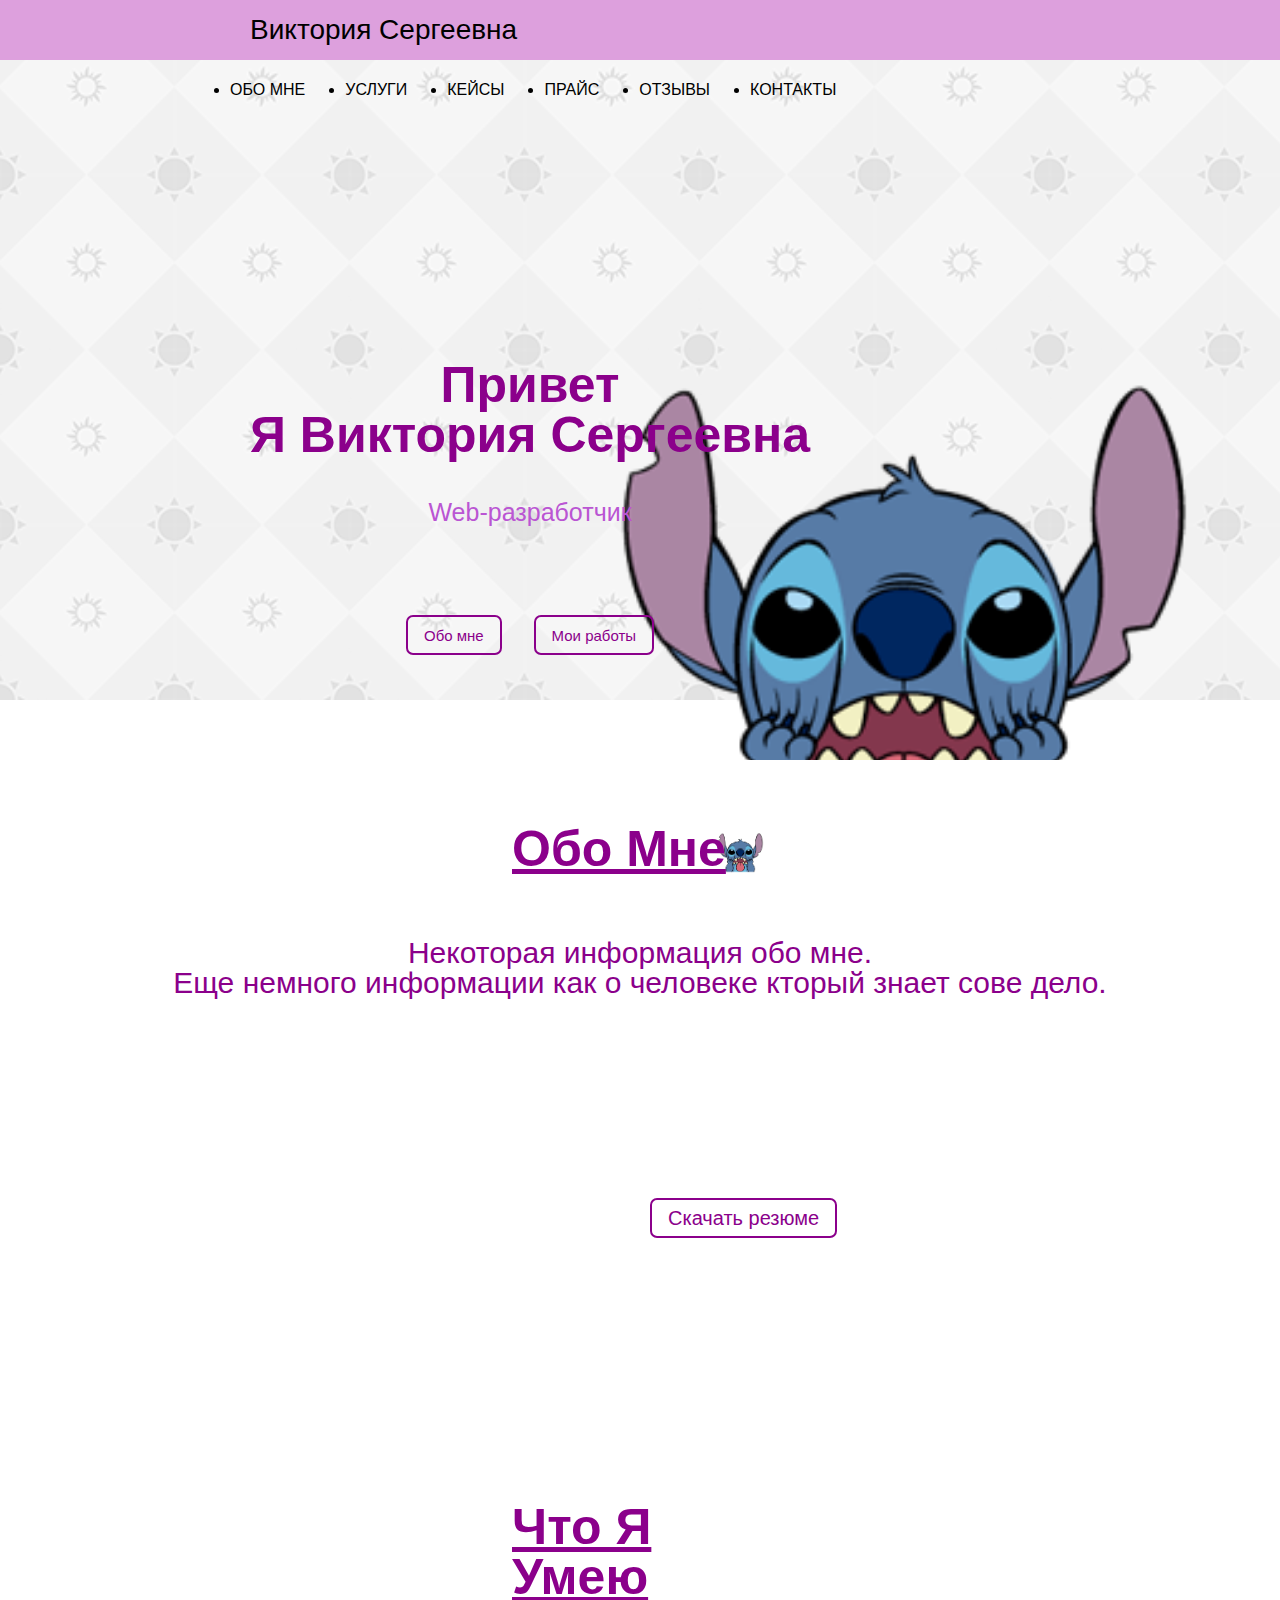
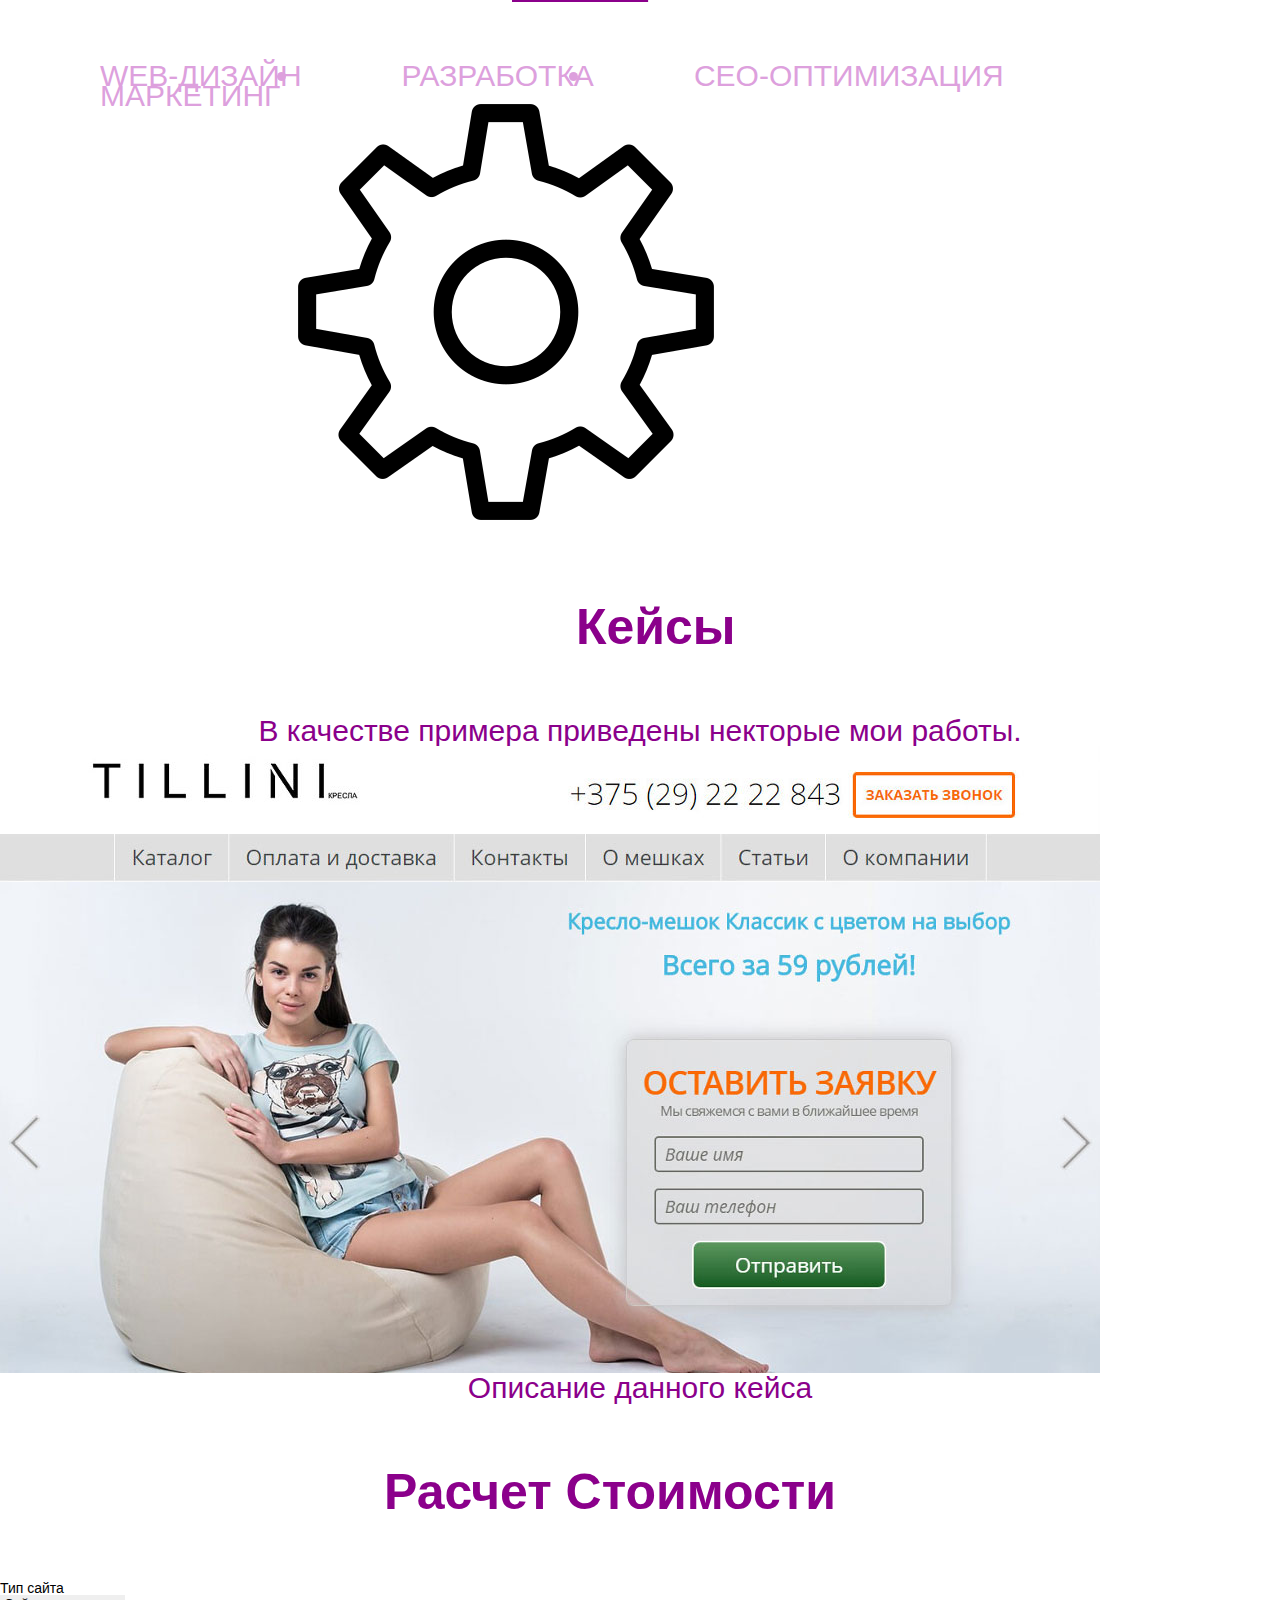
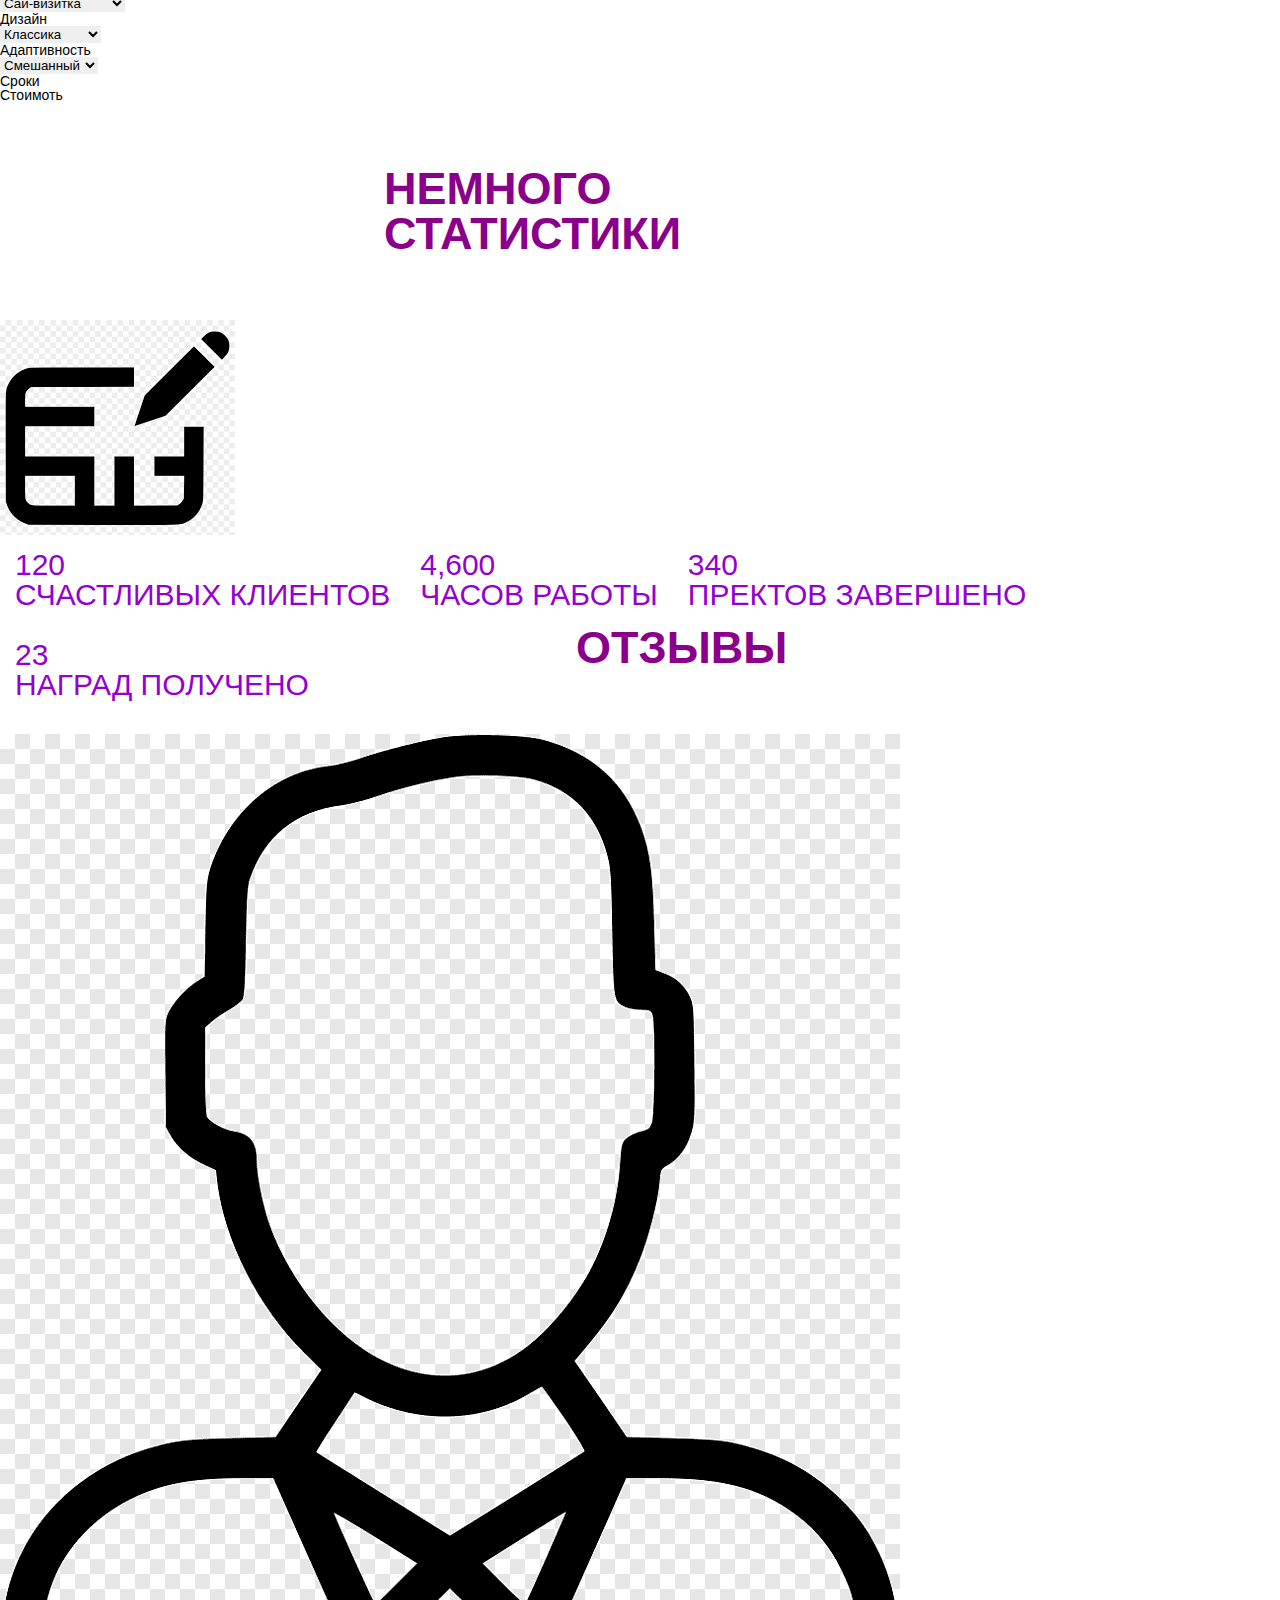
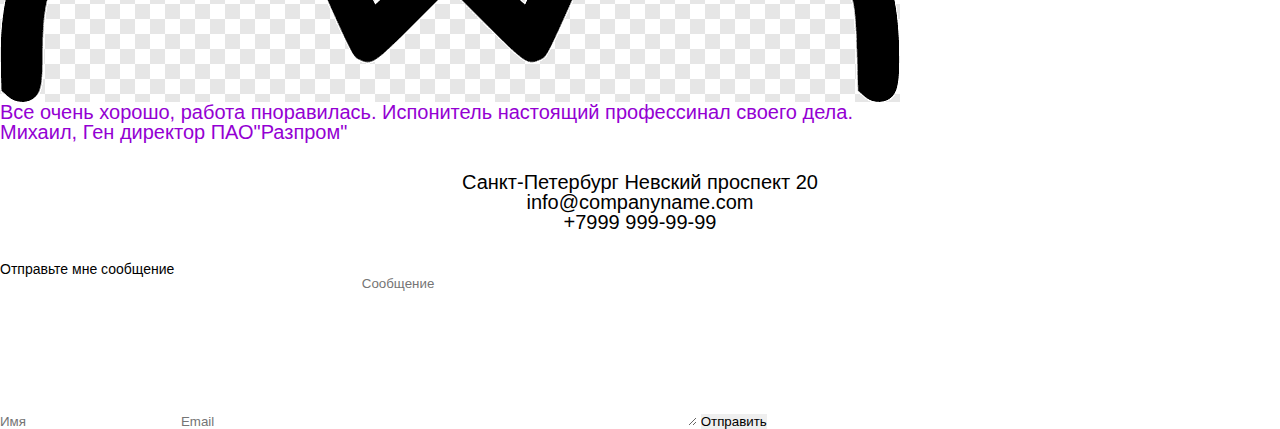
<file: src/index.html>
<!DOCTYPE html>
<html lang="en">
<head>
    <meta charset="UTF-8">
    <meta name="dascription" content="Первая страница"> 
    <meta name="author" content="Viktoria">
    <meta name="robots" content="all">
    <meta properity="og:title" content="Первая страница">
    <link rel="stylesheet" href="css/reset.css">
    <link rel="stylesheet" href="css/style.css">

    <title> Виктория Полушкина - Web-разработчик </title>
    </head>
    <body>   
<header>
    <nav>
        <div class="logo">Виктория Сергеевна </div>
        <div class="menu">
           <ul>
            <li>Обо мне</li>
            <li>Услуги</li>
            <li>Кейсы</li>
            <li>Прайс </li>
            <li>Отзывы</li>
            <li>Контакты</li>
        </ul></div>
    </nav>

</header>

<div class="main"><div class="title_container">
<h1> Привет <br> Я Виктория Сергеевна</h1>
<h3> Web-разработчик </h3>
<input type="submit" value="Обо мне">
<input type="submit" value="Мои работы">

    </div>
        </div>
        <div class="second_block"> 
        <h1>Обо мне</h1>
<p> Некоторая информация обо мне.</p>
<p> Еще немного информации как о человеке кторый знает сове дело.</p>
<input type="submit" value="Скачать резюме">  </div>
 
<div class="list"><h1> Что я умею</h1>
   <oi>
    <li> Web-дизайн</li>
    <li> Разработка</li>
    <li> СЕО-Оптимизация</li> 
    <li> Маркетинг</li>
</oi>
</div>
       
<img src="img/settings--v1.png" alt="">
<div class="keice">
    <h1>Кейсы</h1>
<p> В качестве примера приведены некторые мои работы.</p>
<img src="img/glavnaya-stranica-saita-visitki_1508275355.jpg">
    <p> Описание данного кейса</p>
    </div>
    <div class="pay">
<h1> Расчет стоимости</h1>
    <h4> Тип сайта</h4>
</div>
<form action="#"></form>
<select name="list1" id="list">
    <option value="Сайт-визитка">Сай-визитка</option>
    <option value="Интернет магазин">Интернет магзин</option>
    <option value="Сайт компании"> Сайт компании</option>
</select>
<h4> Дизайн</h4>
<select name="list2" id="list2">
<option value="opt1">Классика</option>
<option value="opt2">Гранж</option>
<option value="opt3">Минимализм</option>
    </select>
    <h4> Адаптивность</h4>
    <select name="list3" id="list3">
        <option value="opt4">Смешанный</option>
        <option value="opt5">Адаптивный</option>
        <option value="opt6">Отзвычивый</option>
    </select>
    <H5> Сроки</H5>
    <h5> Стоимоть</h5>
    <div class="stat">  
<h1> Немного статистики </h1></div>
<div> <img src="img/%D0%91%D0%B5%D0%B7%20%D0%BD%D0%B0%D0%B7%D0%B2%D0%B0%D0%BD%D0%B8%D1%8F.png" >
<div class="list3"> <ui>
    <li> 120 <br> счастливых клиентов</li>
    <li> 4,600 <br> часов работы</li>
    <li>340 <br> пректов завершено</li>
    <li> 23 <br> наград получено</li>
</ui></div>
<div class="oziv"><h1> Отзывы</h1>
<img src="img/png-clipart-computer-icons-businessperson-company-man-icon-company-people.png">
    <p>Все очень хорошо, работа пноравилась. Испонитель настоящий профессинал своего дела.<br>Михаил, Ген директор ПАО"Разпром"</p>
</div>
</body>
<footer>
   <div>
    <div class="list4" id="list4"> <ui> 
    <li> Санкт-Петербург Невский проспект 20</li>
    <li> info@companyname.com</li> 
       <li> +7999 999-99-99</li> 
        </ui> </div>
   </div>
    <h1> Отправьте мне сообщение </h1>
    <form action="#">
    <input type="text" name="text_input" value="" placeholder="Имя">
    <input type="text" name="text_input" value="" placeholder="Email">
    <textarea  name="text" id="messeg"  cols="40" rows="10" placeholder="Сообщение"></textarea>
    <input type="submit" value="Отправить">
    </form>
</footer>
</file>
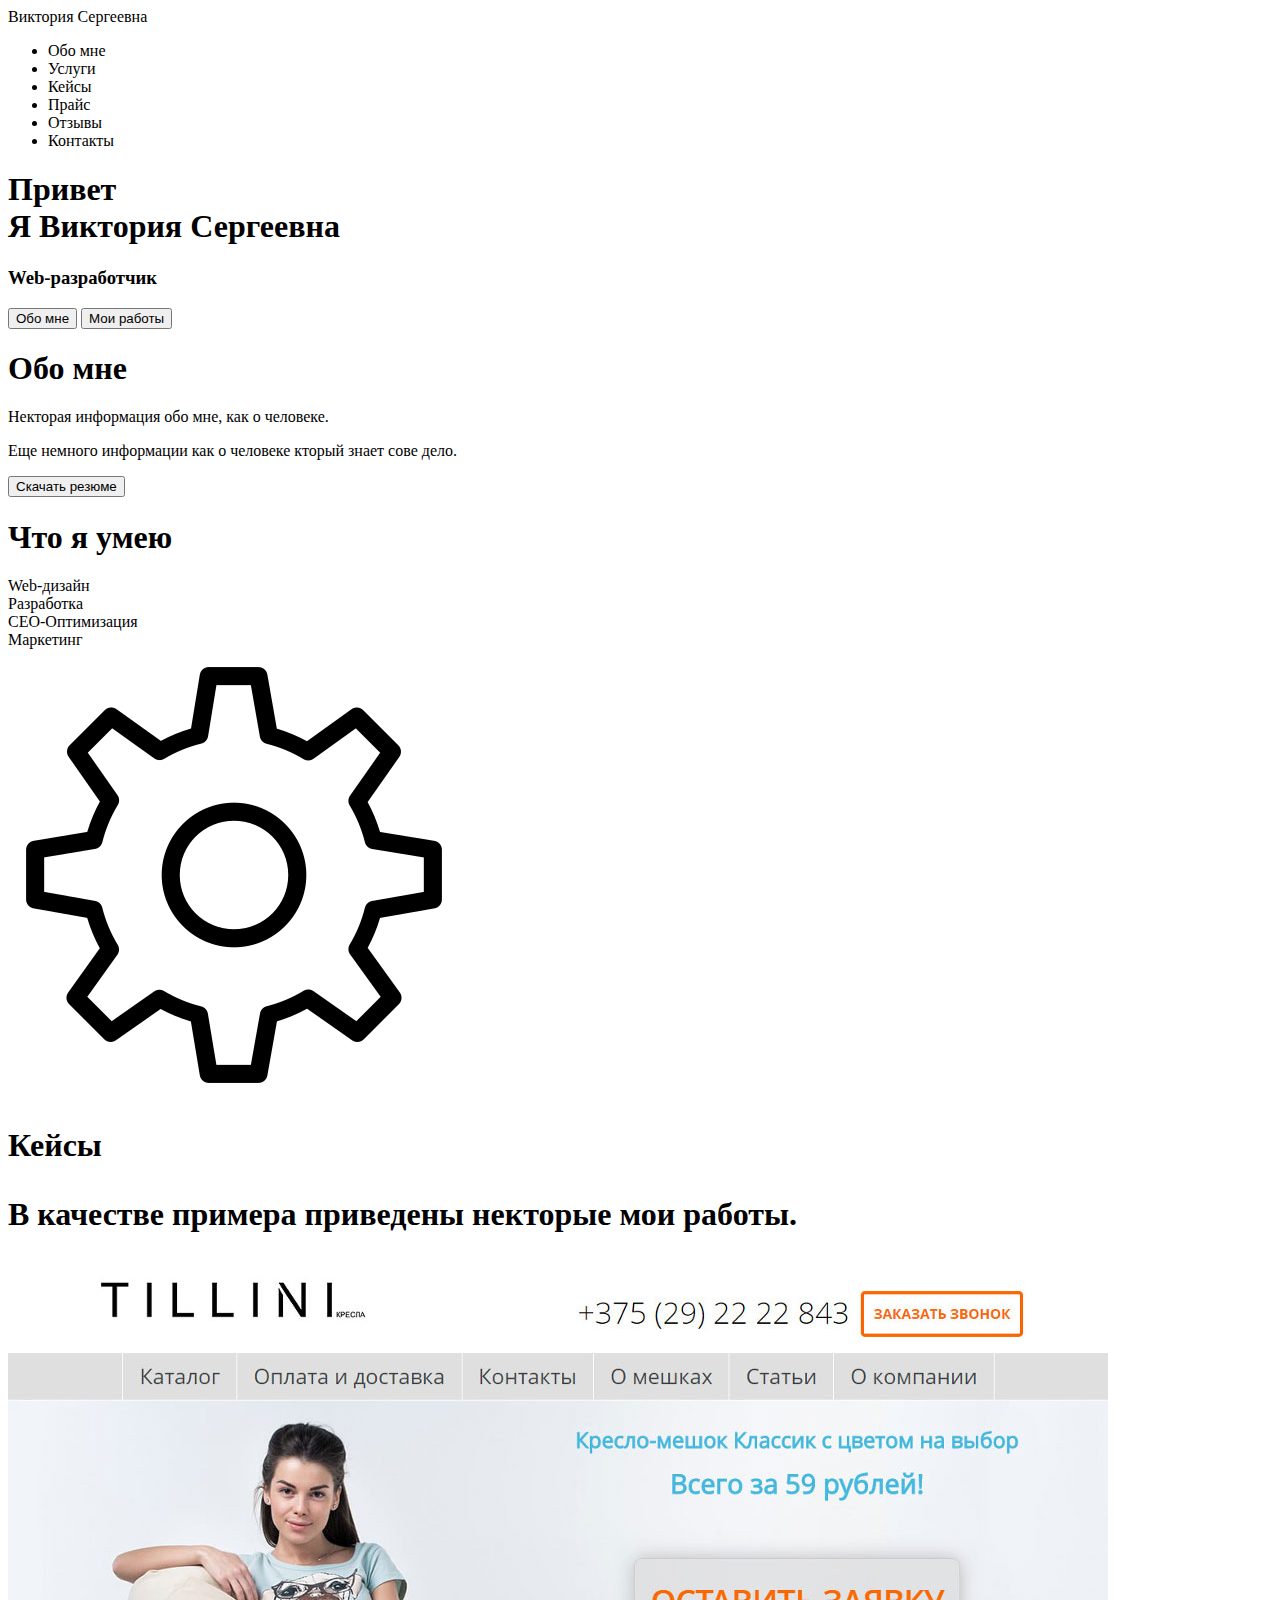
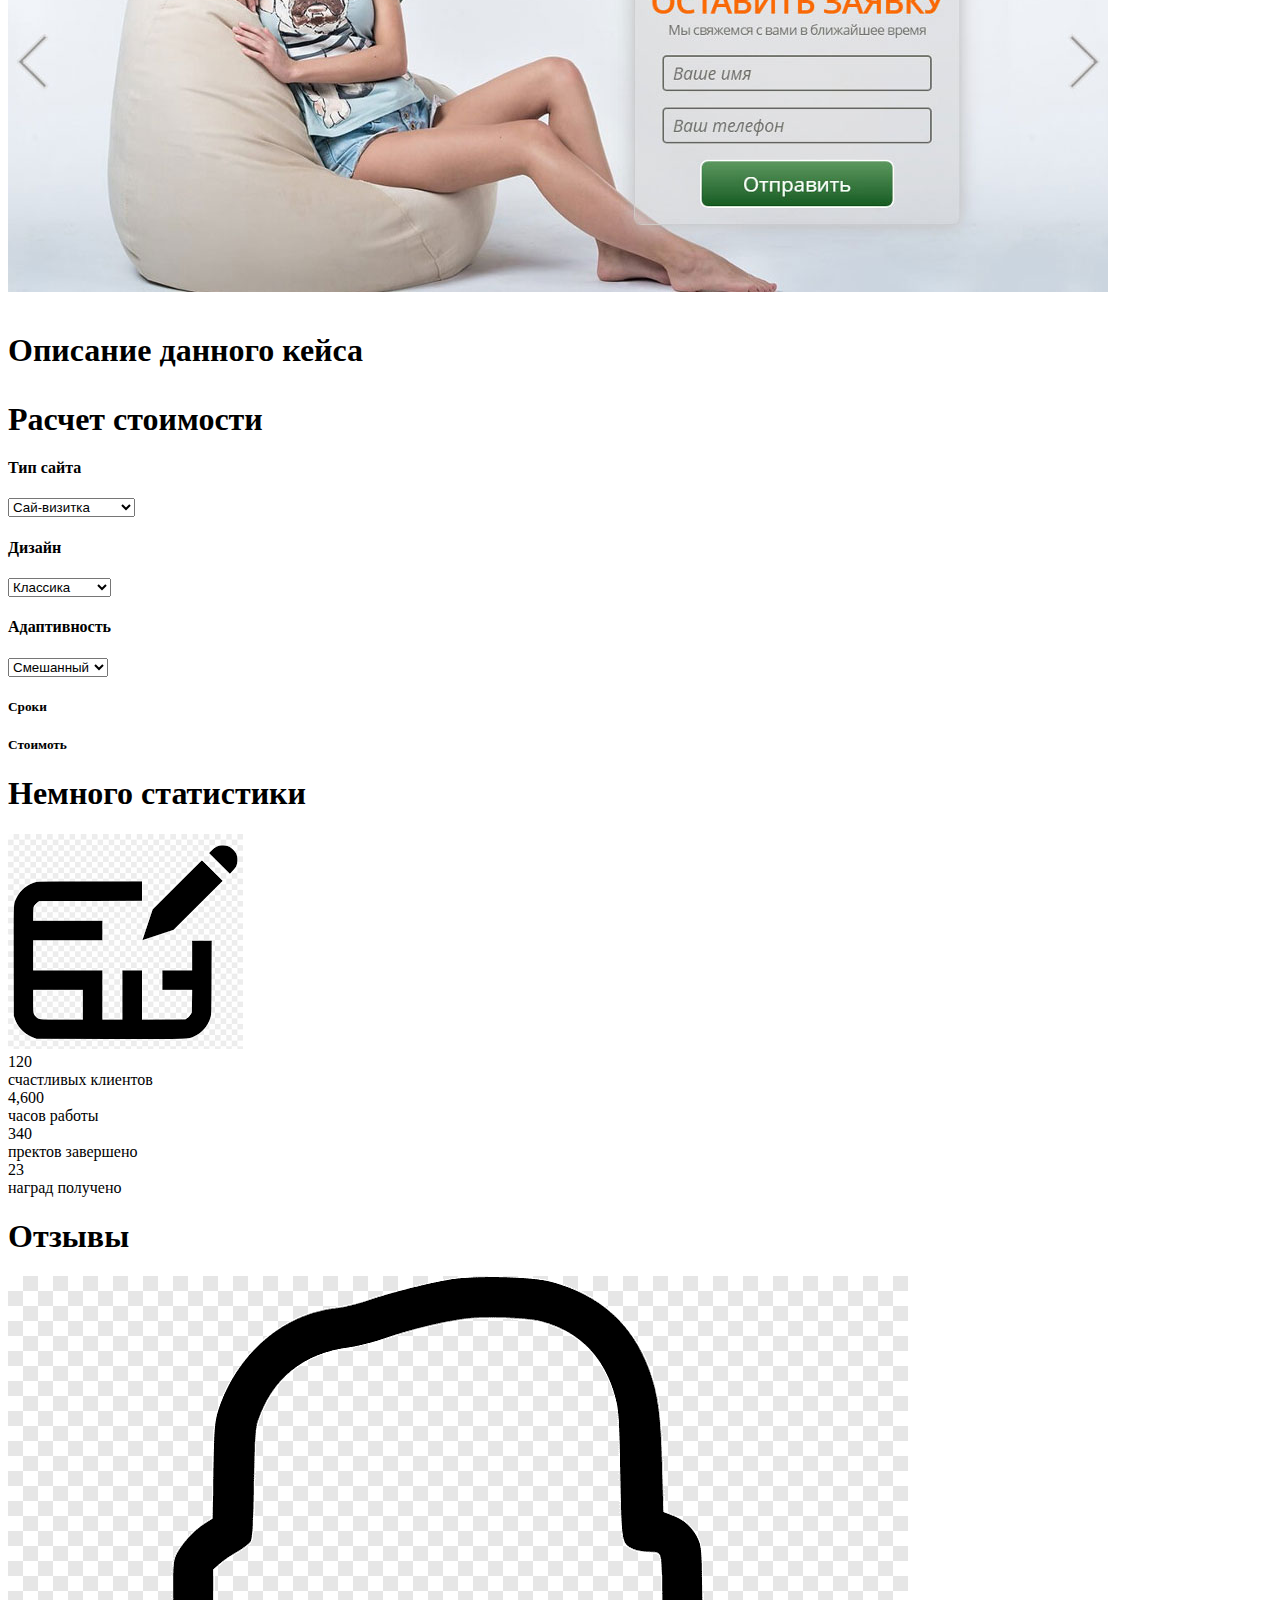
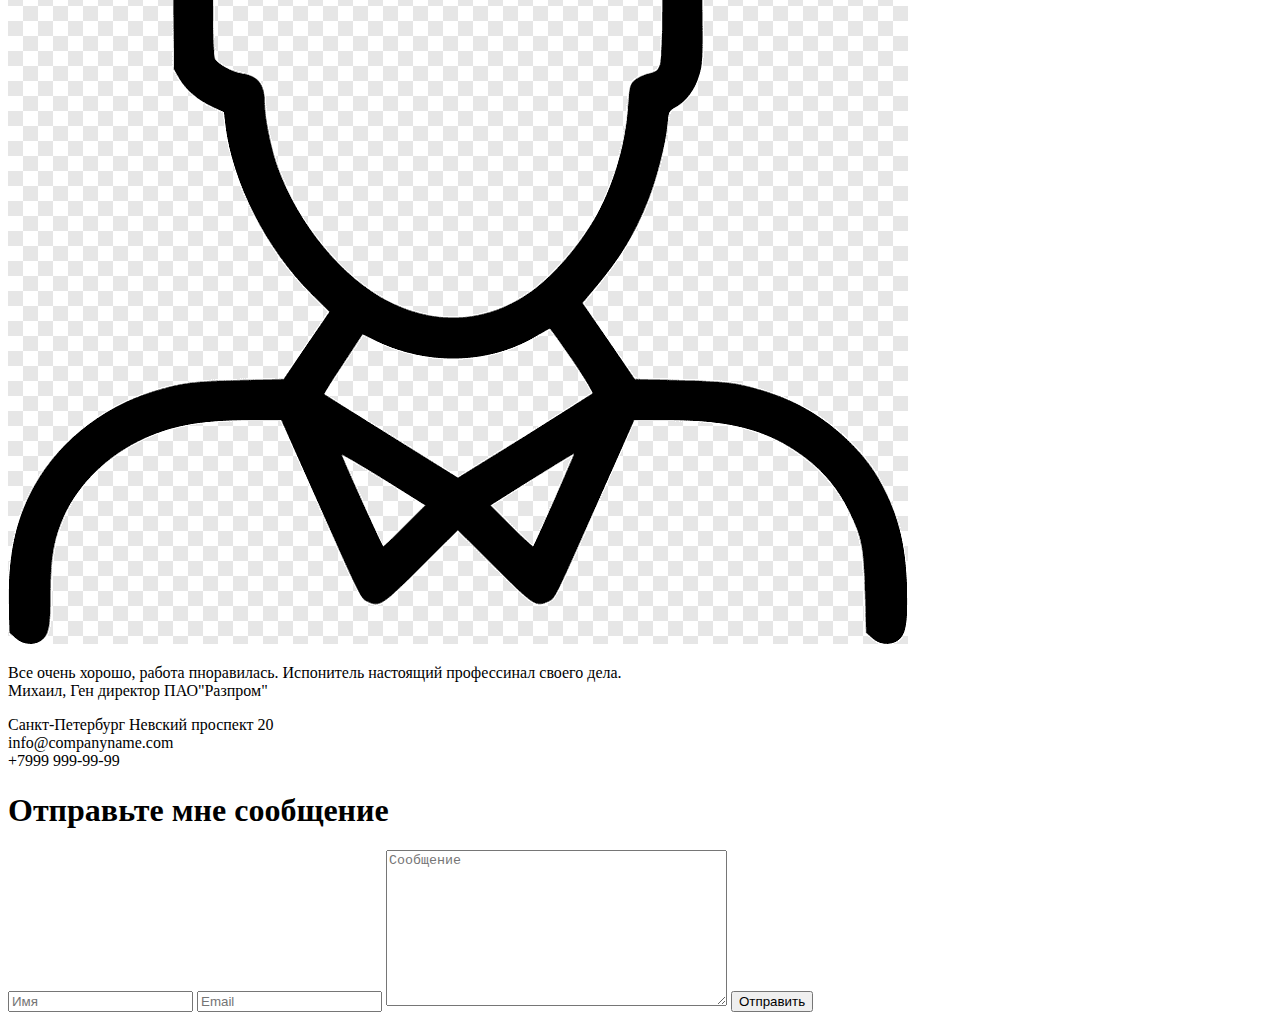
<file: src/src/index.html>
<!DOCTYPE html>
<html lang="en">
<head>
    <meta charset="UTF-8">
    <meta name="dascription" content="Первая страница"> 
    <meta name="author" content="Viktoria">
    <meta name="robots" content="all">
    <meta properity="og:title" content="Первая страница">
    <title> Виктория Полушкина - Web-разработчик </title>
    </head>   
<header>
    <nav>
        <div class="logo">Виктория Сергеевна </div>
        <div class="menu"><ul>
            <li>Обо мне</li>
            <li>Услуги</li>
            <li>Кейсы</li>
            <li>Прайс </li>
            <li>Отзывы</li>
            <li>Контакты</li>
        </ul></div>
    </nav>
</header>
<div class="main"><div class="title__container"></div>
<body>
<h1> Привет <br> Я Виктория Сергеевна</h1>
<h3> Web-разработчик </h3>
<input type="submit" value="Обо мне">
<input type="submit" value="Мои работы">
<h1>Обо мне</h1>
<div> 
<p>Некторая информация обо мне, как о человеке.</p>
<p> Еще немного информации как о человеке кторый знает сове дело.</p>
</div>
<input type="submit" value="Скачать резюме"> 
<h1> Что я умею</h1>
<div class="list"><oi>
    <li> Web-дизайн</li>
    <li> Разработка</li>
    <li> СЕО-Оптимизация</li> 
    <li> Маркетинг</li>
</oi>
</div>
<img src="img/settings--v1.png" alt="">
<h1>Кейсы<h1>
<div>
<p> В качестве примера приведены некторые мои работы.</p>
</div>
<img src="img/glavnaya-stranica-saita-visitki_1508275355.jpg">
    <p> Описание данного кейса</p>
<h1> Расчет стоимости</h1>
<h4> Тип сайта</h4>
<form action="#"></form>
<select name="list1" id="list">
    <option value="Сайт-визитка">Сай-визитка</option>
    <option value="Интернет магазин">Интернет магзин</option>
    <option value="Сайт компании"> Сайт компании</option>
</select>
<h4> Дизайн</h4>
<select name="list2" id="list2">
<option value="opt1">Классика</option>
<option value="opt2">Гранж</option>
<option value="opt3">Минимализм</option>
    </select>
    <h4> Адаптивность</h4>
    <select name="list3" id="list3">
        <option value="opt4">Смешанный</option>
        <option value="opt5">Адаптивный</option>
        <option value="opt6">Отзвычивый</option>
    </select>
    <H5> Сроки</H5>
    <h5> Стоимоть</h5>
<h1> Немного статистики </h1>
<div> <img src="img/%D0%91%D0%B5%D0%B7%20%D0%BD%D0%B0%D0%B7%D0%B2%D0%B0%D0%BD%D0%B8%D1%8F.png" >
<div class="list3"> <ui>
    <li> 120 <br> счастливых клиентов</li>
    <li> 4,600 <br> часов работы</li>
    <li>340 <br> пректов завершено</li>
    <li> 23 <br> наград получено</li>
</ui></div>
<h1> Отзывы</h1>
<img src="img/png-clipart-computer-icons-businessperson-company-man-icon-company-people.png">
<div>
    <p>Все очень хорошо, работа пноравилась. Испонитель настоящий профессинал своего дела.<br>Михаил, Ген директор ПАО"Разпром"</p>
</div>
</body>
<footer>
   <nav>
    <div class="list4" id="list4"> <ui> 
    <li> Санкт-Петербург Невский проспект 20</li>
    <li> info@companyname.com</li> 
       <li> +7999 999-99-99</li> 
        </ui> </div>
   </nav>
    <h1> Отправьте мне сообщение </h1>
    <form action="#">
    <input type="text" name="text_input" value="" placeholder="Имя">
    <input type="text" name="text_input" value="" placeholder="Email">
    <textarea  name="text" id="messeg"  cols="40" rows="10" placeholder="Сообщение"></textarea>
    <input type="submit" value="Отправить">
    </form>
</footer>
</file>
<file: src/css/style.css>
body{
    font-family: Gill-Sans, sans-serif;
}
nav{
    width: 100%;
    height: 60px;
    background: #DDA0DD;
}
.logo{
    color: black; 
    font-size: 28px;
    line-height: 60px;
    margin-left: 250px;
    float: left;
}
.menu{
    float: left;
    padding-left: 230px;
}
.menu li{
    float: left;
    line-height: 60px;
    color: black;
    margin-right: 40px;
    font-size: 16px;
    text-transform: uppercase;
}
.main{
    height: 700px;
    width: 100%;
height: calc(100%-60px);
    background: url(../img/sticker-1-65.png) 95% 100%/auto 85% no-repeat  , url(../img/bg.png)  repeat-x;
    background-size: 700px; 
    background-attachment: fixed;
}
.title_container{
    float:left;
    margin: 240px 0px 0px 250px;
    color: #8B008B;
    text-align: center;
}
.title_container h1{
    font-size: 50px;
    font-weight: bold;
    
}
.title_container h3{
    margin: 40px;
    font-size: 25px;
    color: #BA55D3;
}
.title_container input{
    height: 40px;
    text-align: center;
    border: 2px solid #8B008B;
    background: none;
    border-radius: 7px;
    color: #8B008B;
    font-size: 15px;
    padding: 0px 16px;
    margin: 50px 14px 0px 14px;
}
.second_block h1{
    font-size: 50px;
    font-weight: bold;
    text-transform: capitalize;
    margin: 5% 40%;
    color: #8B008B;
    text-decoration-line: underline;
    background: url(../img/sticker-1-65.png)100% 100%/auto 90% no-repeat;}
    .second_block p {
        font-size:30px;
        color: #8B008B;
        text-align: center;
    }
.second_block input{
    margin: 200px 650px;
    height: 40px;
    text-align: center;
    border: 2px solid #8B008B;
    background: none;
    border-radius: 7px;
    color: #8B008B;
    font-size: 20px;
    padding: 0px 16px;
    text-align: left;
}
.list h1{
    font-size: 50px;
    font-weight: bold;
    text-transform: capitalize;
    margin: 5% 40%;
    color: #8B008B;
    text-decoration-line: underline;
     background: url(../img/bg.png)  repeat-x;
    background-size: 700px; 
    background-attachment: fixed;
}
.list  li{
    float: left;
     padding-left: 100px;
    line-height: 20px;
    color: black;
    font-size: 30px;
    text-transform: uppercase;
    color: #DDA0DD; 
}
.keice h1{
    font-size: 50px;
    font-weight: bold;
    text-transform: capitalize;
    margin: 5% 45%;
    color: #8B008B;
}
.keice p{
    font-size:30px;
        color: #8B008B;
        text-align: center;
    
}

.pay h1{
   font-size: 50px;
    font-weight: bold;
    text-transform: capitalize;
    margin: 5% 30%;
    color: #8B008B; 
}
.stat h1{ 
       font-size: 45px;
    font-weight: bold;    
text-transform:uppercase;
    margin: 5% 30%;
    color: #8B008B; 
}
.list3 li{
    float: left;
     padding-left: 50px;
    line-height: 20px;
    font-size: 30px;
    text-transform: uppercase;
    color: #9400D3; 
   padding: 15px;
    line-height:inherit;}
.oziv h1{
     font-size: 45px;
    font-weight: bold;    
text-transform:uppercase;
    margin: 5% 45%;
    color: #8B008B; 
}
.oziv p{
    font-size:20px;
        color:#9400D3 ;
        text-align: justify;
}
.list4{
  text-align: center;
    margin: 30px 0px;
    font-size: 20px;
}
</file>
